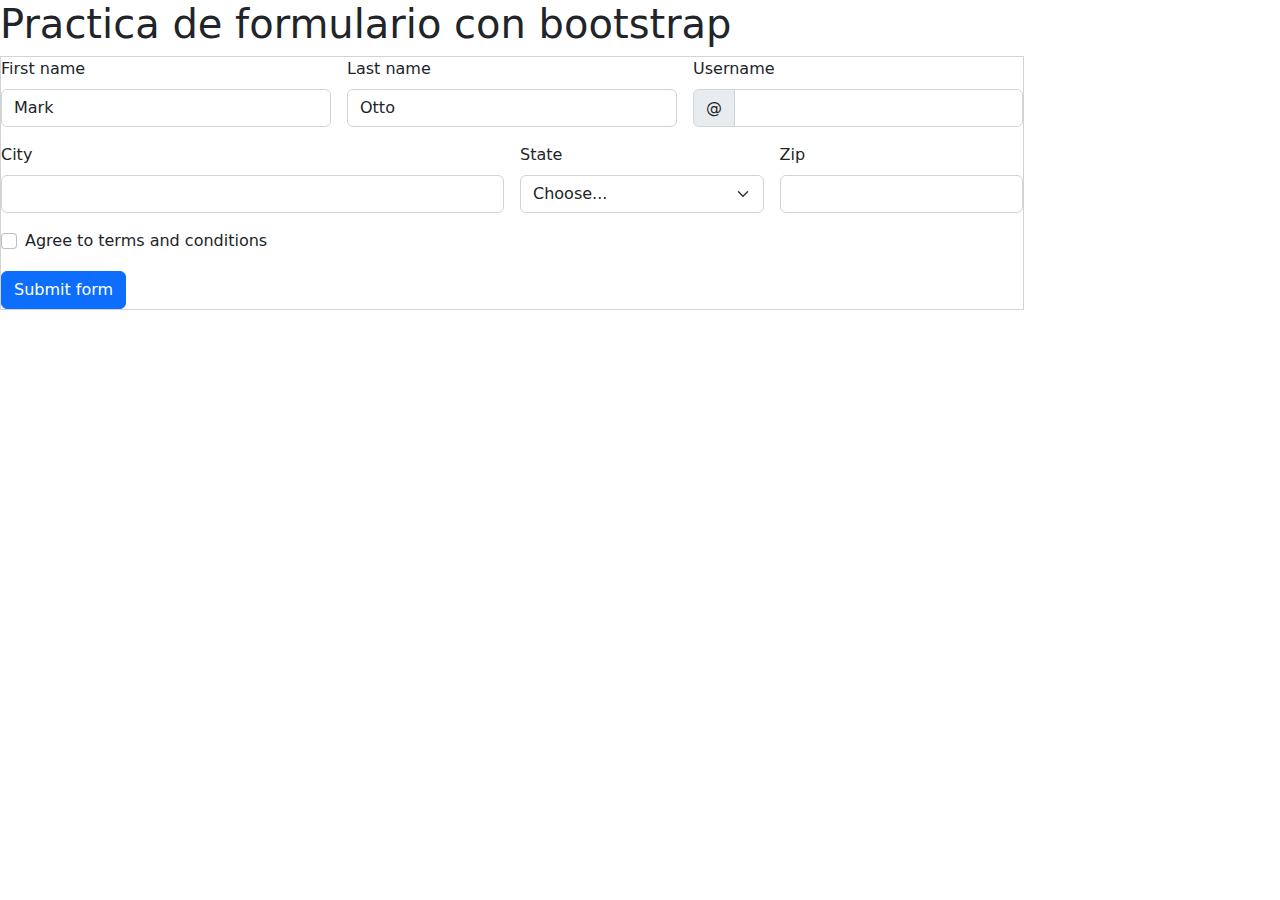
<file: Práctica/index.html>
<!DOCTYPE html>
<html lang="en">
<head>
    <meta charset="UTF-8">
    <meta http-equiv="X-UA-Compatible" content="IE=edge">
    <meta name="viewport" content="width=device-width, initial-scale=1.0">
    <title>Document</title>
    <link rel="stylesheet" href="css/bootstrap.css">
</head>
<body>
    <h1>Practica de formulario con bootstrap</h1>
    <div style="width:80vw; border: 1px solid lightgrey;">
        <form class="row g-3 needs-validation" novalidate>
            <div class="col-md-4">
              <label for="validationCustom01" class="form-label">First name</label>
              <input type="text" class="form-control" id="validationCustom01" value="Mark" required>
              <div class="valid-feedback">
                Looks good!
              </div>
            </div>
            <div class="col-md-4">
              <label for="validationCustom02" class="form-label">Last name</label>
              <input type="text" class="form-control" id="validationCustom02" value="Otto" required>
              <div class="valid-feedback">
                Looks good!
              </div>
            </div>
            <div class="col-md-4">
              <label for="validationCustomUsername" class="form-label">Username</label>
              <div class="input-group has-validation">
                <span class="input-group-text" id="inputGroupPrepend">@</span>
                <input type="text" class="form-control" id="validationCustomUsername" aria-describedby="inputGroupPrepend" required>
                <div class="invalid-feedback">
                  Please choose a username.
                </div>
              </div>
            </div>
            <div class="col-md-6">
              <label for="validationCustom03" class="form-label">City</label>
              <input type="text" class="form-control" id="validationCustom03" required>
              <div class="invalid-feedback">
                Please provide a valid city.
              </div>
            </div>
            <div class="col-md-3">
              <label for="validationCustom04" class="form-label">State</label>
              <select class="form-select" id="validationCustom04" required>
                <option selected disabled value="">Choose...</option>
                <option>...</option>
              </select>
              <div class="invalid-feedback">
                Please select a valid state.
              </div>
            </div>
            <div class="col-md-3">
              <label for="validationCustom05" class="form-label">Zip</label>
              <input type="text" class="form-control" id="validationCustom05" required>
              <div class="invalid-feedback">
                Please provide a valid zip.
              </div>
            </div>
            <div class="col-12">
              <div class="form-check">
                <input class="form-check-input" type="checkbox" value="" id="invalidCheck" required>
                <label class="form-check-label" for="invalidCheck">
                  Agree to terms and conditions
                </label>
                <div class="invalid-feedback">
                  You must agree before submitting.
                </div>
              </div>
            </div>
            <div class="col-12">
              <button class="btn btn-primary" type="submit">Submit form</button>
            </div>
          </form>
    </div>
</body>
</html>
</file>
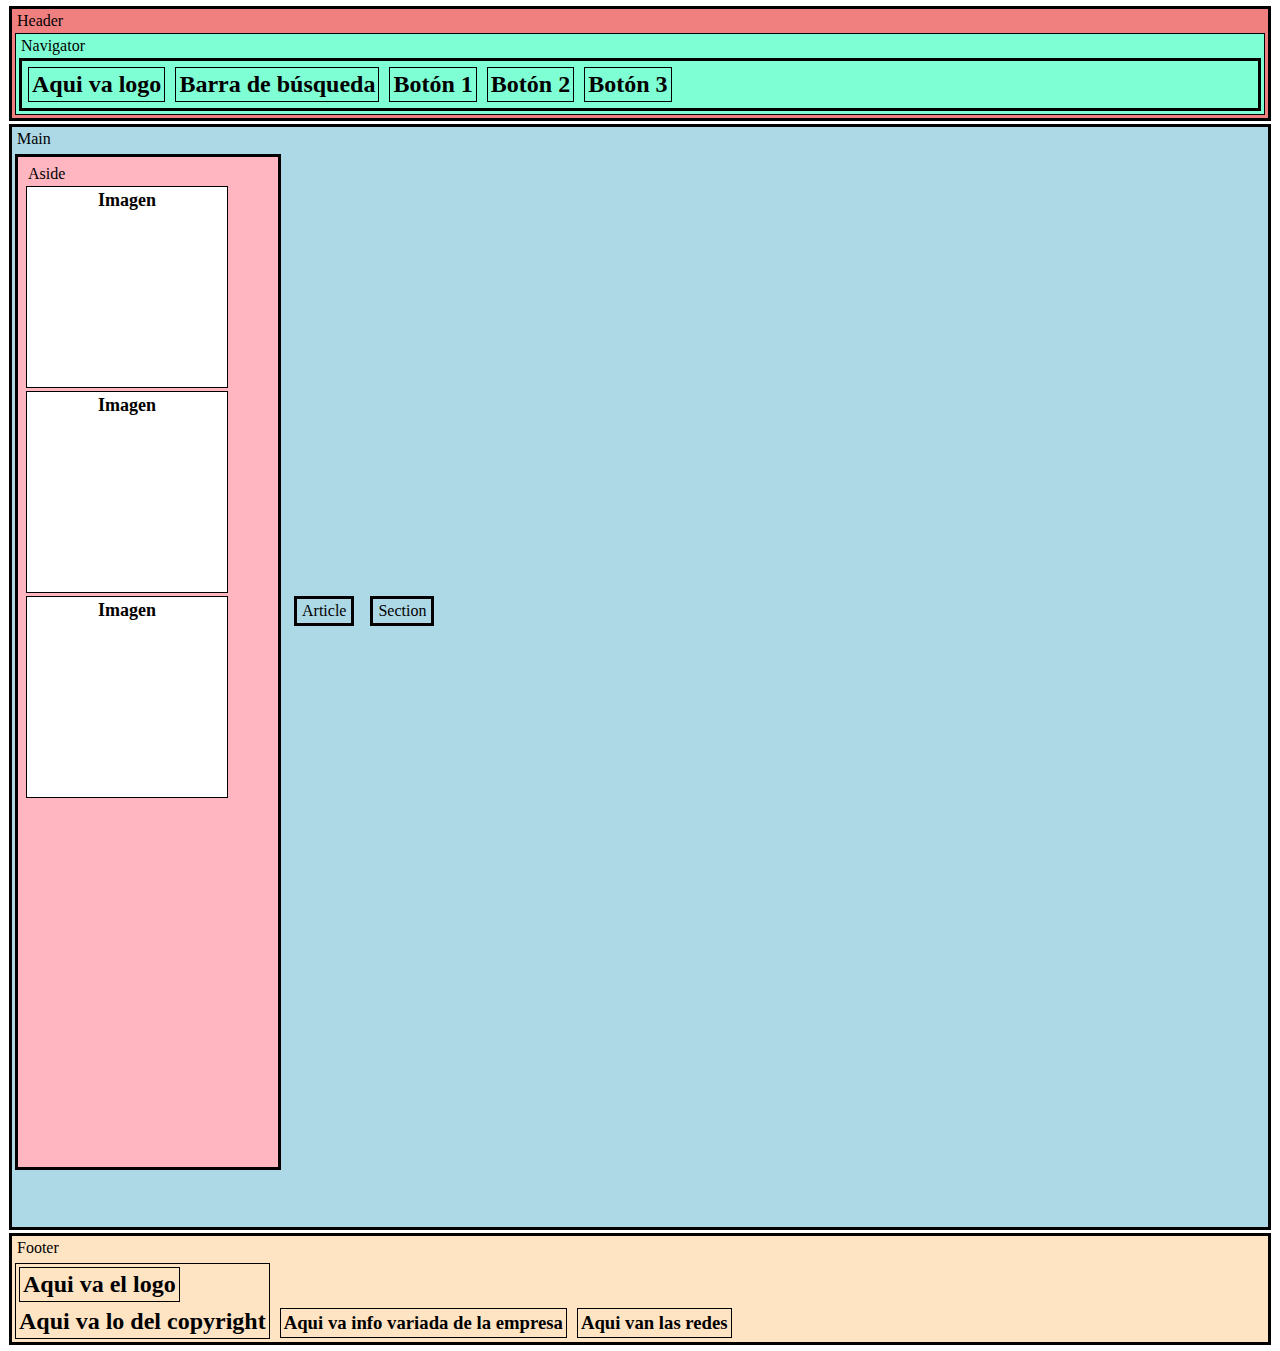
<file: Etiquetas semanticas/etiquetas_semanticas.html>
<!DOCTYPE html>
<html lang="en">

<head>
    <meta charset="UTF-8">
    <meta http-equiv="X-UA-Compatible" content="IE=edge">
    <meta name="viewport" content="width=device-width, initial-scale=1.0">
    <link rel="stylesheet" href="css/estilos.css">
    <title>Etiquetas semánticas</title>

</head>

<body>

    <header>
        <legend>Header</legend>

        <nav>
            <legend>Navigator</legend>
            <div style="border:3px solid black; padding:3px;">

                <div class="caja">
                    <h2>Aqui va logo</h2>
                </div>
                <div class="caja">
                    <h2>Barra de búsqueda</h2>
                </div>
                <div class="caja">
                    <h2>Botón 1</h2>
                </div>
                <div class="caja">
                    <h2>Botón 2</h2>
                </div>
                <div class="caja">
                    <h2>Botón 3</h2>
                </div>
            </div>
        </nav>

    </header>
    <main>
        <legend>Main</legend>

        <aside class="lateral">
            <legend>Aside</legend>
            <div class="imagen">
                <h2 class="textocentrado">Imagen</h2>
            </div>
            <div class="imagen">
                <h2 class="textocentrado">Imagen</h2>
            </div>
            <div class="imagen">
                <h2 class="textocentrado">Imagen</h2>
            </div>
        </aside>

        <div style="display:inline-block;">
            <article style="border:3px solid black;">
                <legend>Article</legend>
            </article>
        </div>
        <div style="display:inline-block;">
            <section style="border:3px solid black; display:inline-block;">
                <legend>Section</legend>

            </section>
        </div>


    </main>
    <footer style="border:3px solid black;;background-color: bisque;">
        <legend>Footer</legend>
        <div class="caja">
            <div class="caja">
                <h2>Aqui va el logo</h2>
            </div>
            <h2>Aqui va lo del copyright</h2>
        </div>
        <div class="caja">
            <h3>Aqui va info variada de la empresa</h3>
        </div>
        <div class="caja">
            <h3>Aqui van las redes</h3>
        </div>
    </footer>
</body>

</html>
</file>
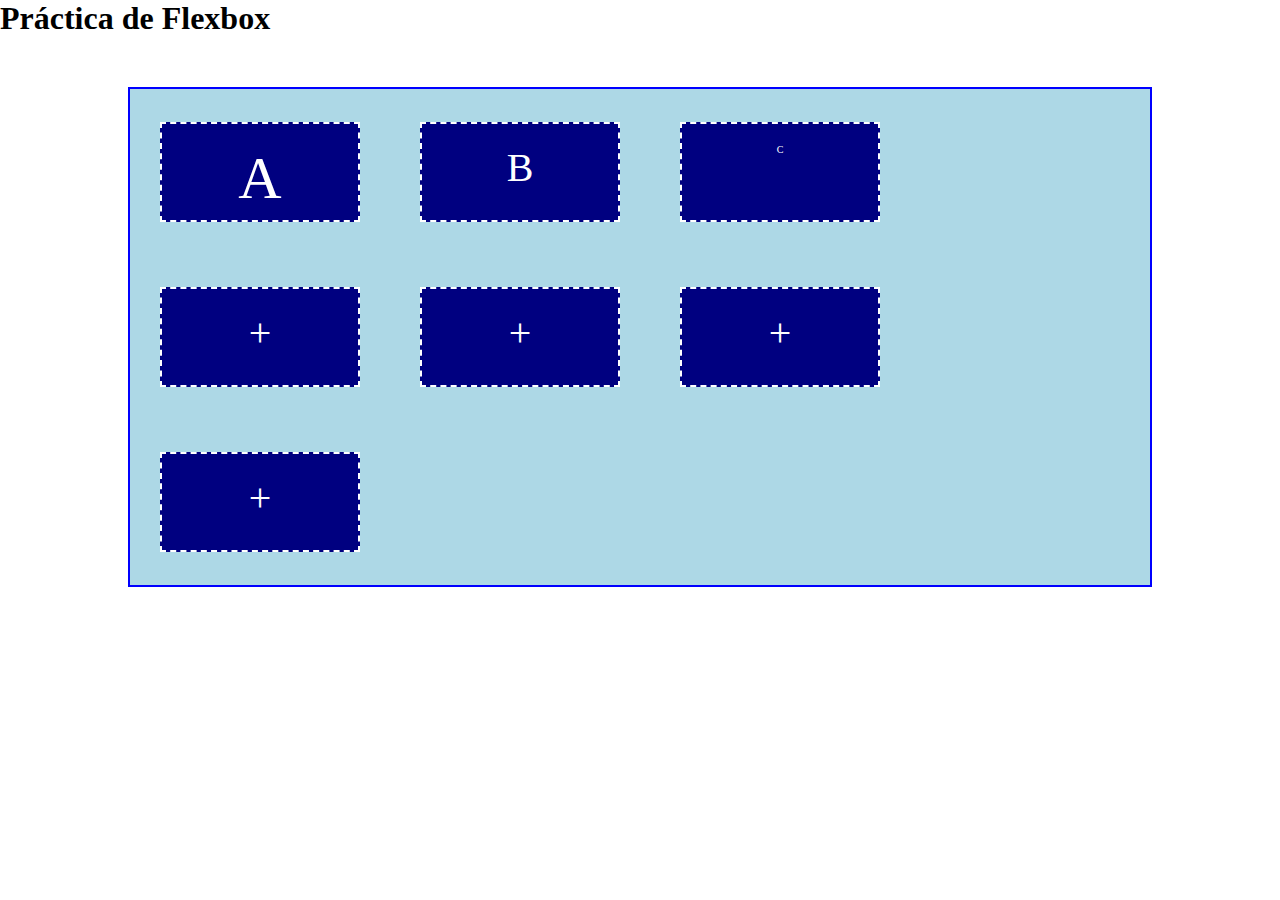
<file: Flexbox-Grid/flexbox.html>
<!DOCTYPE html>
<html lang="en">

<head>
    <meta charset="UTF-8">
    <meta http-equiv="X-UA-Compatible" content="IE=edge">
    <meta name="viewport" content="width=device-width, initial-scale=1.0">
    <link rel="stylesheet" href="css/flexbox.css">
    <title>Flexbox</title>
</head>

<body>
    <header>
        <h1>Práctica de Flexbox</h1>
    </header>
    <main>
        <section>
            <div class="padre">
                <div class="hijo grande">A</div>
                <div class="hijo">B</div>
                <div class="hijo chico">C</div>
                <div class="hijo">+</div>
                <div class="hijo">+</div>
                <div class="hijo">+</div>
                <div class="hijo">+</div>
            </div>
        </section>


    </main>
</body>

</html>
</file>
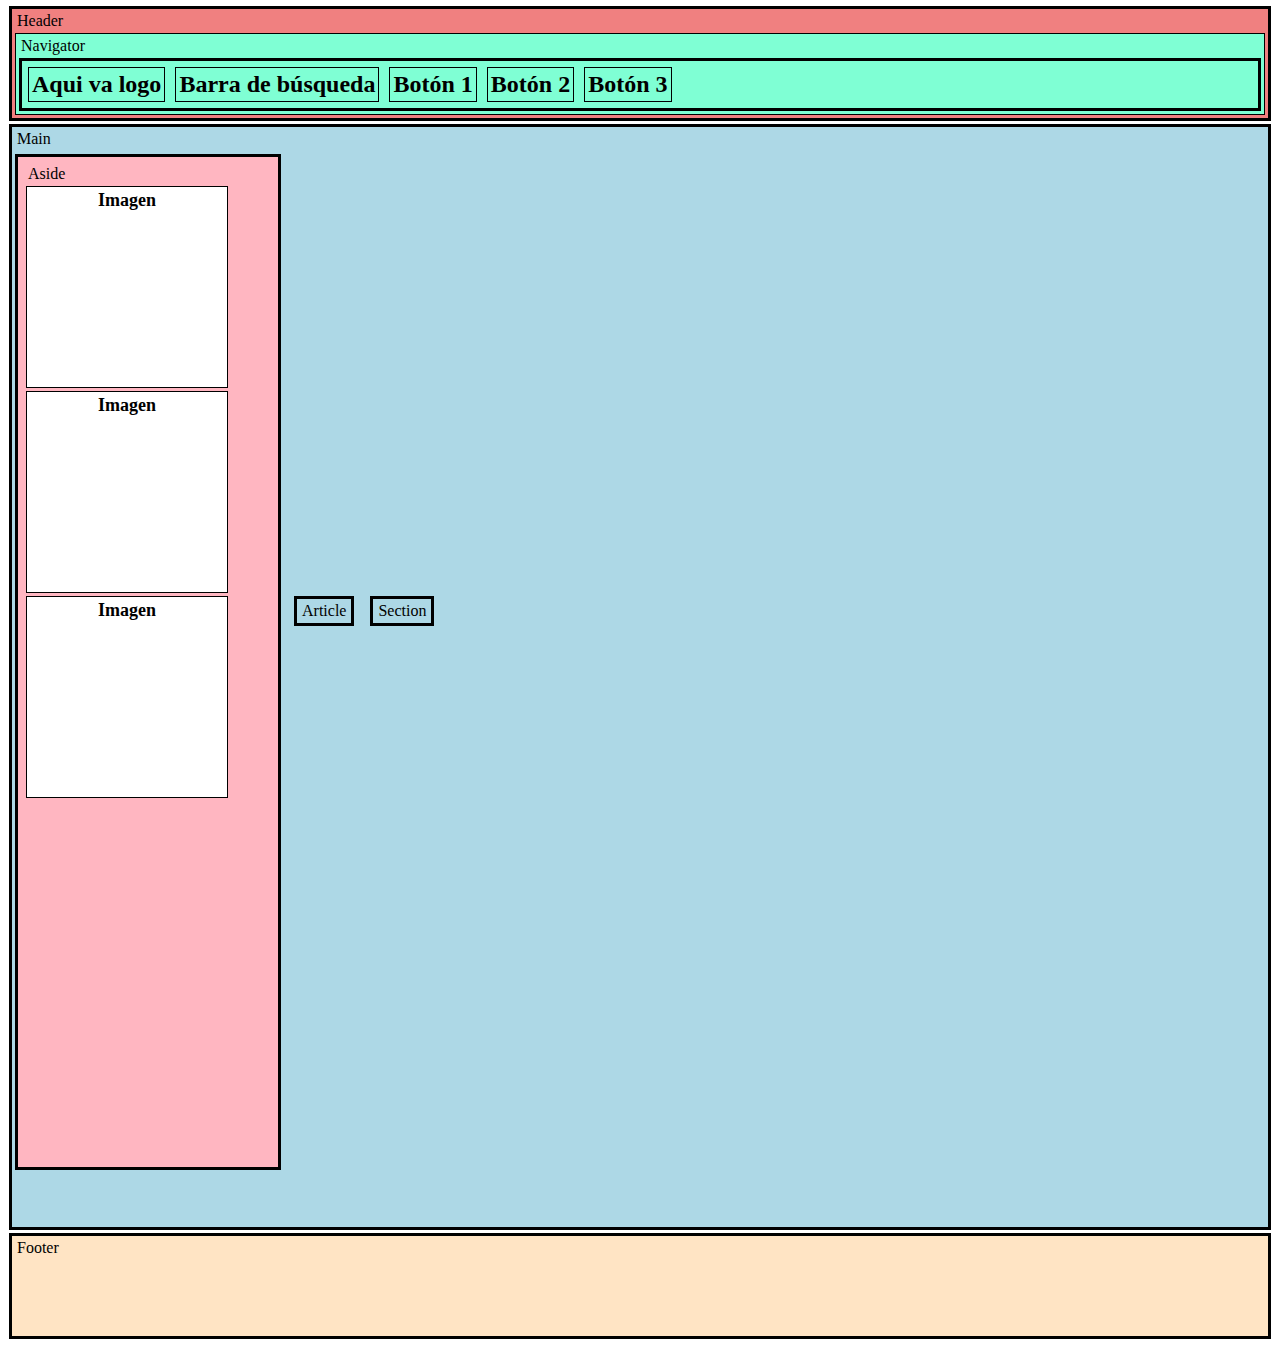
<file: Practica diseño web/etiquetas_semanticas.html>
<!DOCTYPE html>
<html lang="en">

<head>
    <meta charset="UTF-8">
    <meta http-equiv="X-UA-Compatible" content="IE=edge">
    <meta name="viewport" content="width=device-width, initial-scale=1.0">
    <title>Etiquetas semánticas</title>
    <style>
        * {
            margin: 3px;
        }

        header {
            background-color: lightcoral;
            border: 3px solid black;
        }

        main {
            background-color: lightblue;
            border: 3px solid black;
            height: 1100px;
        }

        nav {
            border: 1px solid black;
            background-color: aquamarine;
        }

        .caja {
            border: 1px solid black;
            display: inline-block;
        }

        .lateral {
            background-color: lightpink;
            border: 3px solid black;
            width: 250px;
            height: 1000px;
            padding: 5px;
            display: inline-block;
        }

        .imagen {
            background-color: white;
            border: 1px solid black;
            width: 200px;
            height: 200px;
        }

        .textocentrado {
            text-align: center;
            justify-content: center;
            font-size: large;

        }
    </style>
</head>

<body>

    <header>
        <legend>Header</legend>
        <nav>
            <legend>Navigator</legend>
            <div style="border:3px solid black; padding:3px;">

                <div class="caja">
                    <h2>Aqui va logo</h2>
                </div>
                <div class="caja">
                    <h2>Barra de búsqueda</h2>
                </div>
                <div class="caja">
                    <h2>Botón 1</h2>
                </div>
                <div class="caja">
                    <h2>Botón 2</h2>
                </div>
                <div class="caja">
                    <h2>Botón 3</h2>
                </div>
            </div>
        </nav>
    </header>
    <main>
        <legend>Main</legend>
        <aside class="lateral">
            <legend>Aside</legend>
            <div class="imagen">
                <h2 class="textocentrado">Imagen</h2>
            </div>
            <div class="imagen">
                <h2 class="textocentrado">Imagen</h2>
            </div>
            <div class="imagen">
                <h2 class="textocentrado">Imagen</h2>
            </div>
        </aside>

        <div style="display:inline-block;">
            <article style="border:3px solid black;">
                <legend>Article</legend>
            </article>
        </div>
        <div style="display:inline-block;">
            <section style="border:3px solid black; display:inline-block;">
                <legend>Section</legend>

            </section>
        </div>


    </main>
    <footer style="border:3px solid black; height: 100px;background-color: bisque;">
        <legend>Footer</legend>

    </footer>
</body>

</html>
</file>
<file: Etiquetas semanticas/css/estilos.css>
* {
    margin: 3px;
}

header {
    background-color: lightcoral;
    border: 3px solid black;
}

main {
    background-color: lightblue;
    border: 3px solid black;
    height: 1100px;
}

nav {
    border: 1px solid black;
    background-color: aquamarine;
}

.caja {
    border: 1px solid black;
    display: inline-block;
}

.lateral {
    background-color: lightpink;
    border: 3px solid black;
    width: 250px;
    height: 1000px;
    padding: 5px;
    display: inline-block;
}

.imagen {
    background-color: white;
    border: 1px solid black;
    width: 200px;
    height: 200px;
}

.textocentrado {
    text-align: center;
    justify-content: center;
    font-size: large;
}
</file>
<file: Flexbox-Grid/css/flexbox.css>
*{
    margin: 0; 
    padding: 0;
    box-sizing: border-box;
}

.padre{
    width: 80%;
    height: 500px;
    margin: 50px auto;
    background:lightblue;
    border: 2px solid blue;
    display: flex;
    flex-direction: row;
    /* flex-direction: row-reverse; */
    /* flex-direction: column; */
    /* flex-direction: column-reverse; */
    flex-wrap: wrap;
    /* justify-content: flex-start; */
    /* justify-content: center; */
    /* justify-content: space-between; */
    /* justify-content: space-around; */
    /* justify-content: space-evenly; */
    /* align-items: flex-start; */
    /* align-items: flex-end; */
    align-items: center;
    /* align-content: stretch; */
    /* align-content: center; */
    /* align-content: flex-end; */
    /* align-content: flex-start; */
    /* align-content: baseline; */
    /* align-content: space-between; */
    align-content: space-around;

}

.hijo{
    background: navy;
    border: 2px dashed white;
    width: 200px;
    height: 100px;
    color: white;
    margin: 30px;
    padding: 20px;
    text-align: center;
    font-size: 40px;
}

.chico{
    font-size: 10px;
}

.grande{
    font-size: 60px;
}
</file>
